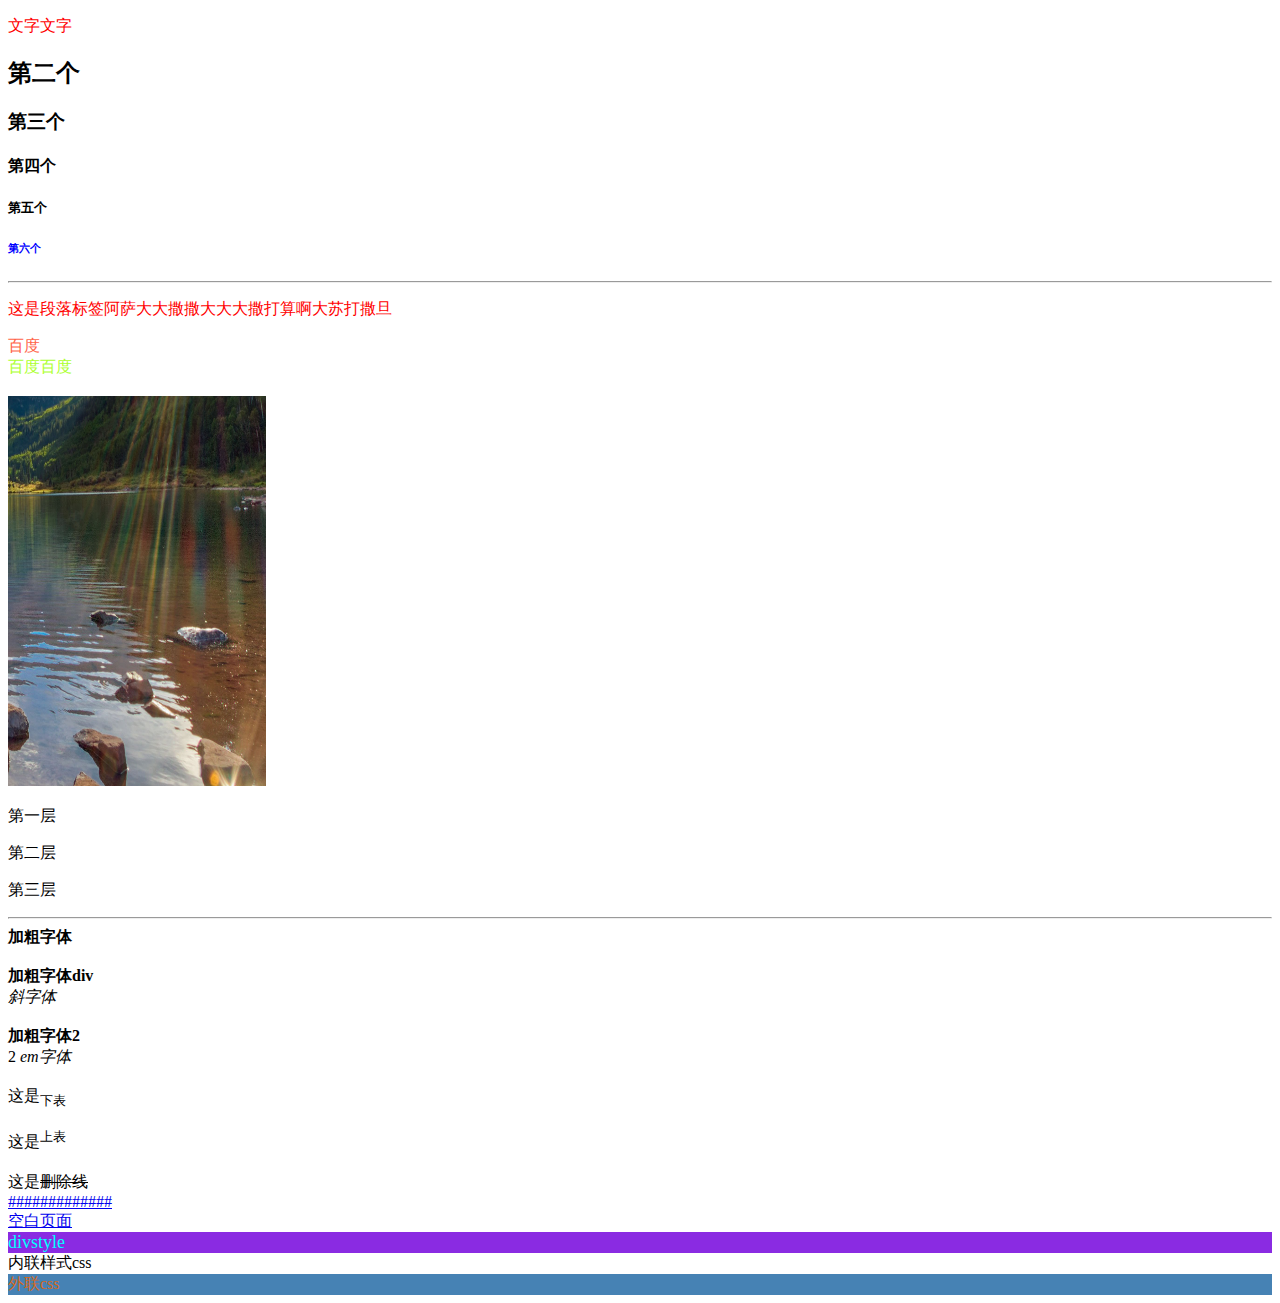
<file: index.html>
<!DOCTYPE html>
<html lang="en">

<head>
    <meta charset="UTF-8">
    <meta name="viewport" content="width=device-width, initial-scale=1.0">
    <title>三亚学院区块链2401</title>
    <link rel="stylesheet" href="./style.css">
    <style>
        .ppppp {
            color: red;
        }
        #cccc {
            color: blue;
        }
        .jiacudiv {
            font-weight:bold;
        }
        .baidu {
            color:greenyellow;
            text-decoration:none;
        }
        .nailiancss{
            color:red;
            background-color: chartreuse;
        }
    </style>
</head>

<body>
    <p class="linkstyle">文字文字</p>
    <!-- <h1>第一个</h1> -->
    <h2>第二个</h2>
    <h3>第三个</h3>
    <h4>第四个</h4>
    <h5>第五个</h5>
    <h6 id="cccc">第六个</h6>
    <hr>
    <p class="ppppp">这是段落标签阿萨大大撒撒大大大撒打算啊大苏打撒旦</p >
    <a href=" " target="_blank" title="百度百度三亚学院" style="color:tomato; text-decoration: none;">百度</a ><br>
    <a href="https://www.baidu.com" class="baidu">百度百度</a ><br>
    <br>
    <img src="./imgs/img11.png" alt="" width="258" height="390">
    <p>第一层
        <p>第二层
            <p>第三层</p >
        </p >
    </p >
    <hr>
    <b>加粗字体</b><br><br>
    <div class="jiacudiv">加粗字体div</div>
    <i>斜字体</i><br><br>
    <strong>加粗字体2</strong><br>2
    <em>em字体</em><br><br>
    这是<sub>下表</sub><br><br>
    这是<sup>上表</sup><br><br>
    这是<del>删除线</del><br>
    <a href="#">#############</a ><br>
    <a href="about:blank">空白页面</a>
    <div style= "font-size: large;color:  aqua;background-color:blueviolet;">divstyle</div>
    <!-- 常用的标签, a,img,p,div,spam,br,hr,strong -->
    <div class="neiliancss">内联样式css</div>
    <div class="wailiancss">外联css</div>
</body>

</html>
</file>
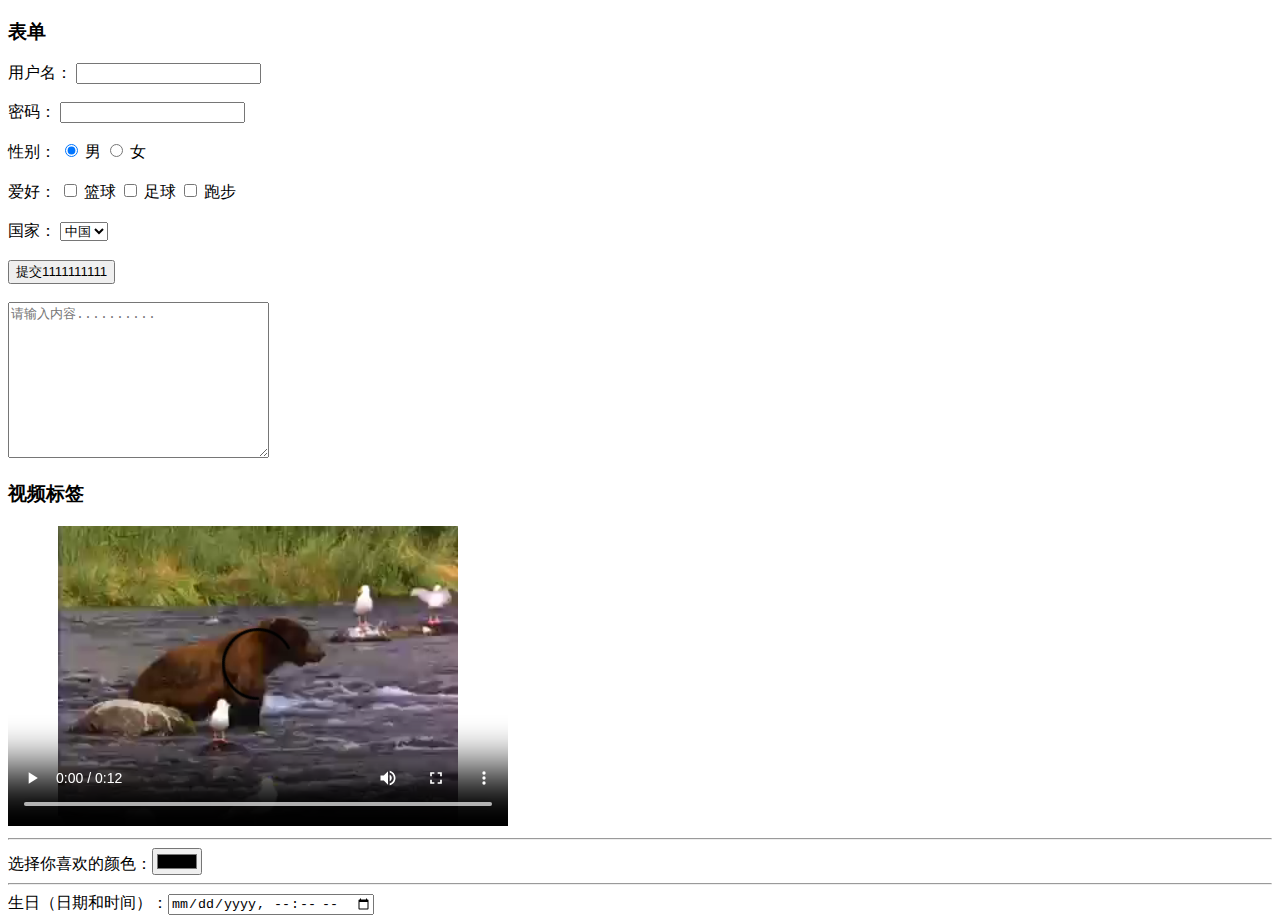
<file: biaodan.html>
<!DOCTYPE html>
<html lang="en">
<head>
    <meta charset="UTF-8">
    <meta name="viewport" content="width=device-width, initial-scale=1.0">
    <title>Document</title>
</head>
<body>
    <h3>表单</h3>
    <form action="/">
        <label for="name">用户名：</label>
        <input type="text" id="name" name="name" required>
        <br>
        <br>
        <label for="password">密码：</label>
        <input type="password" id="password" name="password" required>
        <br>
        <br>
        <label>性别：</label>
        <input type="radio" id="male" name="gender" value="male" checked>
        <label for="male">男</label>
        <input type="radio" id="female" name="gender" value="female">
        <label for="female">女</label>
        <br>
        <br>
        <label>爱好：</label>
        <input type="checkbox" id="hobby1" name="hobby" value="hobby1">
        <label for="hobby1">篮球</label>
        <input type="checkbox" id="hobby2" name="hobby" value="hobby2">
        <label for="hobby2">足球</label>
        <input type="checkbox" id="hobby3" name="hobby" value="hobby3">
        <label for="hobby3">跑步</label>
        <br>
        <br>
        <label for="country">国家：</label>
        <select name="country" id="country">
            <option value="cn">中国</option>
            <option value="us">美国</option>
            <option value="uk">英国</option>
        </select>
        <br>
        <br>
        <input type="submit" value="提交1111111111">
        <br>
        <br>
        <textarea name="aa" id="aa" rows="10" cols="30" placeholder="请输入内容.........."></textarea>
        <h3>视频标签</h3>
        <video width="500" height="300" controls>
            <source src="./imgs/movie.mp4" type="video/mp4">
        </video>
        <hr>
        选择你喜欢的颜色：<input type="color" name="favcolor">
        <hr>
        生日（日期和时间）：<input type="datetime-local" name="bdaytime">
    </form>
</body>
</html>
</file>
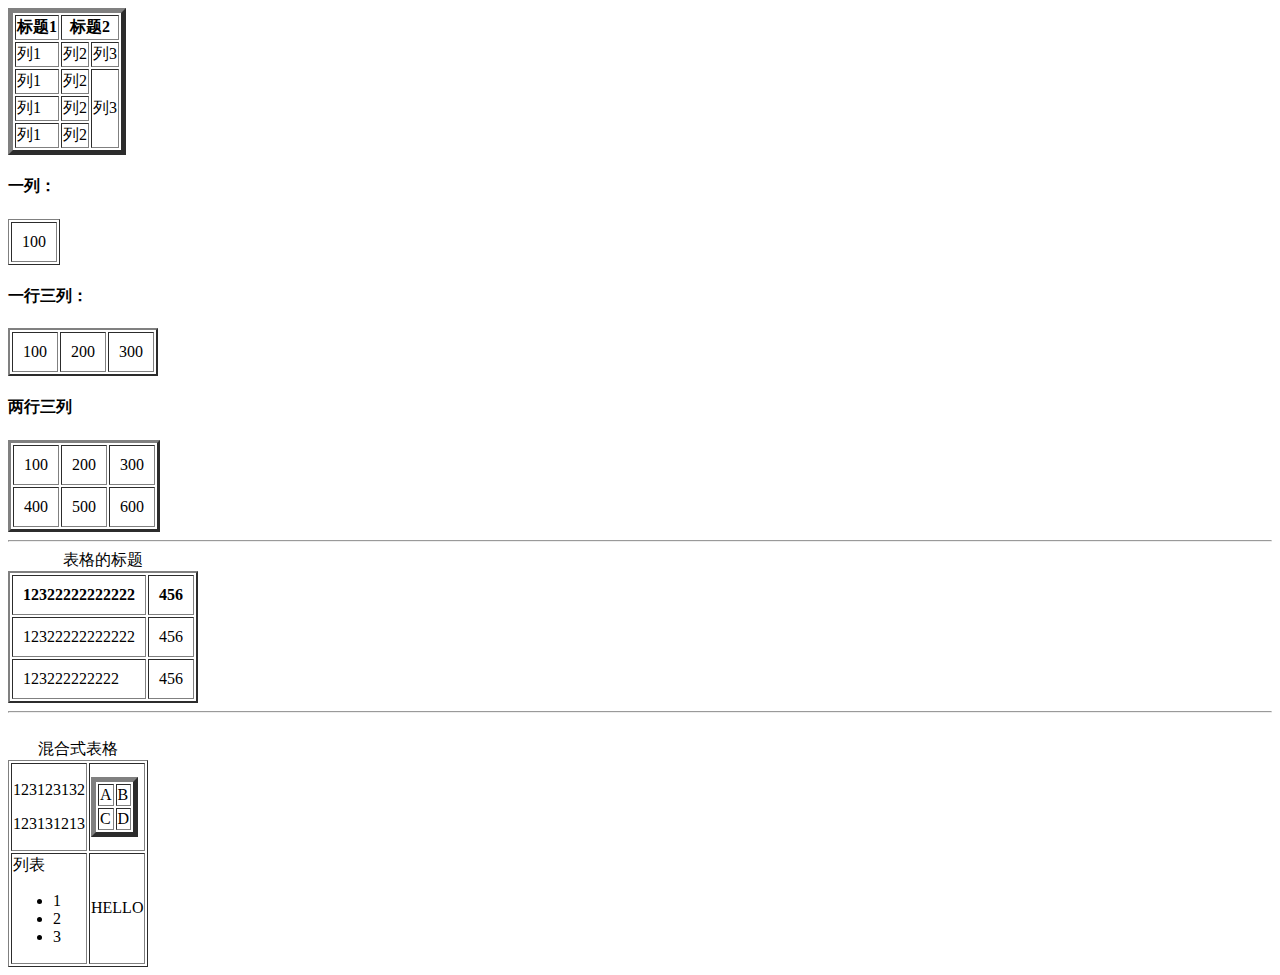
<file: biaoge.html>
<!DOCTYPE html>
<html lang="en">

<head>
    <meta charset="UTF-8">
    <meta name="viewport" content="width=device-width, initial-scale=1.0">
    <title>Document</title>
</head>

<body>
    <table border="5">
        <thead>
            <tr>
                <th>标题1</th>
                <th colspan="2">标题2</th>
            </tr>
        </thead>
        <tbody>
            <tr>
                <td>列1</td>
                <td>列2</td>
                <td>列3</td>
            </tr>
            <tr>
                <td>列1</td>
                <td>列2</td>
                <td rowspan="3">列3</td>
            </tr>
            <tr>
                <td>列1</td>
                <td>列2</td>
                <!-- <td >列3</td> -->
            </tr>
            <tr>
                <td>列1</td>
                <td>列2</td>
                <!-- <td >列3</td> -->
            </tr>
        </tbody>
    </table>
    <h4>一列：</h4>
    <table border="1" cellpadding="10">
        <tr>
            <td>100</td>
        </tr>
    </table>
    <h4>一行三列：</h4>
    <table border="2" cellpadding="10">
        <tr>
            <td>100</td>
            <td>200</td>
            <td>300</td>
        </tr>
    </table>

    <h4>两行三列</h4>
    <table border="3" cellpadding="10">
        <tr>
            <td>100</td>
            <td>200</td>
            <td>300</td>
        </tr>
        <tr>
            <td>400</td>
            <td>500</td>
            <td>600</td>
        </tr>
    </table>
    <hr>
    <table border="2" cellpadding="10">
        <caption>表格的标题</caption>
        <tr>
            <th>12322222222222</th>
            <th>456</th>
        </tr>
        <tr>
            <td>12322222222222</td>
            <td>456</td>
        </tr>
        <tr>
            <td>123222222222</td>
            <td>456</td>
        </tr>
    </table>
    <hr>
    <br>
    <table border="1">
        <caption>混合式表格</caption>
        <tr>
            <td>
                <p>123123132</p>
                <p>123131213</p>
            </td>
            <td>
                <table border="5">
                    <tr>
                        <td>A</td>
                        <td>B</td>
                    </tr>
                    <tr>
                        <td>C</td>
                        <td>D</td>
                    </tr>
        </tr>
    </table>
    </td>
    </tr>
    <tr>
        <td>列表
            <ul>
                <li>1</li>
                <li>2</li>
                <li>3</li>
            </ul>
        </td>
        <td>HELLO</td>
    </tr>
    </table>
</body>

</html>
</file>
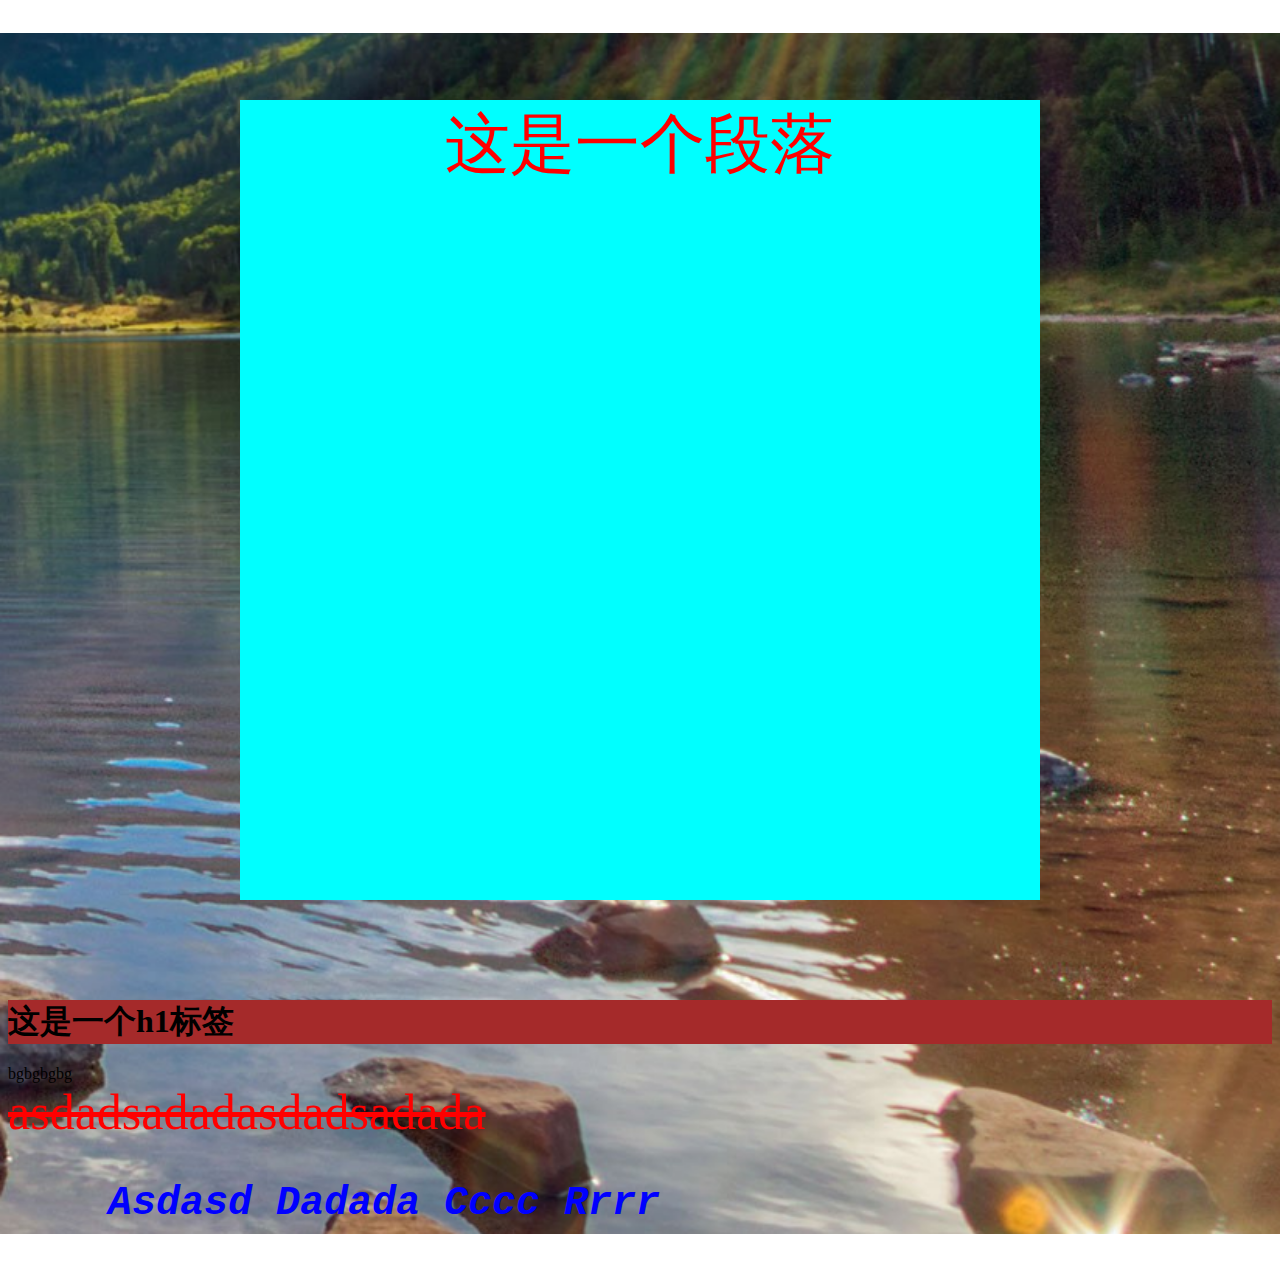
<file: css.html>
<!DOCTYPE html>
<html lang="en">

<head>
    <meta charset="UTF-8">
    <meta name="viewport" content="width=device-width, initial-scale=1.0">
    <title>Document</title>
    <!-- 外联样式css -->
    <link rel="stylesheet" href="./css.css">
    <!-- 内联样式 -->
    <style>
        /* * {
            margin: 0;
            padding: 0;
        } */

        body {
            /* background-color: #b0c4de; 
            background-image: url('./imgs/img11.png');
            background-repeat: no-repeat;
            background-position: bottom center; */
            /* background-size: cover; */
            background: url('./imgs/img11.png') center center no-repeat;
            background-size: 100%;
            /* background-attachment: fixed */
        }

        #pa1 {
            color: red;
            text-align: center;
        }

        .paa1 {
            font-size: 65px;
            background-color: aqua;
        }
    </style>
</head>
<body>
    <!-- 行内样式 -->
    <p id="pa1" class="paa1 pdd2" style="margin: 100px auto;">这是一个段落</p>
    <!-- 优先级：行内样式>内联样式>外部样式>浏览器默认样式 -->
    <h1>这是一个h1标签</h1>
    <div class="bgdiv">bgbgbgbg</div>
    <a href="https://www.baidu.com" class="baiduA" target="_blank">asdadsadadasdadsadada</a>
    <p class="zimu">asdasd dadada cccc rrrr</p>
</body>

</html>
</file>
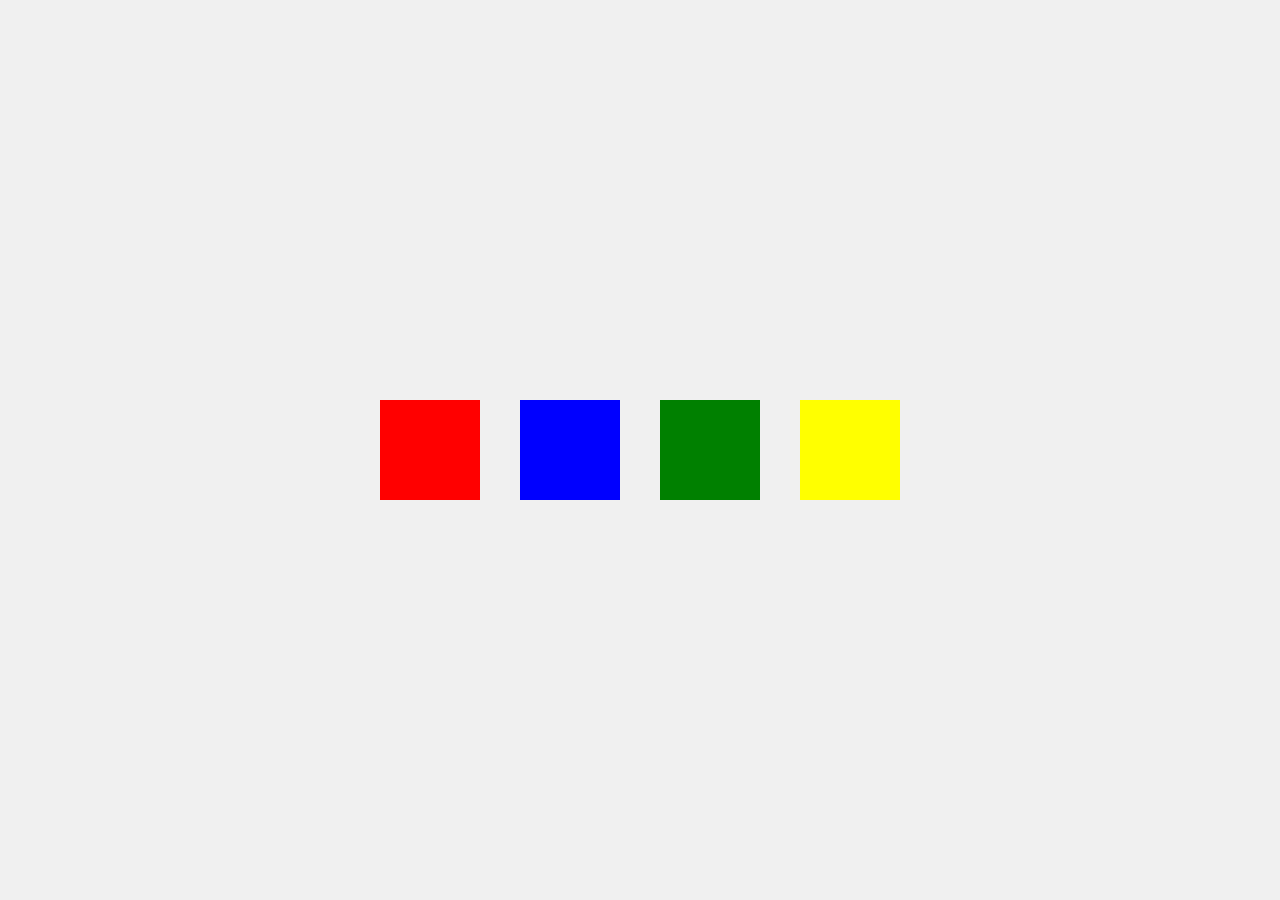
<file: css2d.html>
<!DOCTYPE html>
<html lang="en">
<head>
    <meta charset="UTF-8">
    <meta name="viewport" content="width=device-width, initial-scale=1.0">
    <title>Document</title>
    <style>
        body {
            display: flex;
            justify-content: center;
            align-items: center;
            height: 100vh;
            margin: 0;
            background-color: #f0f0f0;
        }
        .box {
            width: 100px;
            height: 100px;
            margin: 20px;
            transition: all 0.5s ease;
        }
        .translate {
            background-color: red;
        }
        .translate:hover {
            transform: translate(50px, 20px);
        }
        .rotate {
            background-color: blue;
        }
        .rotate:hover {
            transform: rotate(180deg);
        }
        .scale {
            background-color: green;
        }
        .scale:hover {
            transform: scale(2);
        }
        .skew {
            background-color: yellow;
        }
        .skew:hover {
            transform: skew(30deg, 30deg);
        }
    </style>
</head>
<body>
    <div class="box translate"></div>
    <div class="box rotate"></div>
    <div class="box scale"></div>
    <div class="box skew"></div>
</body>
</html>
</file>
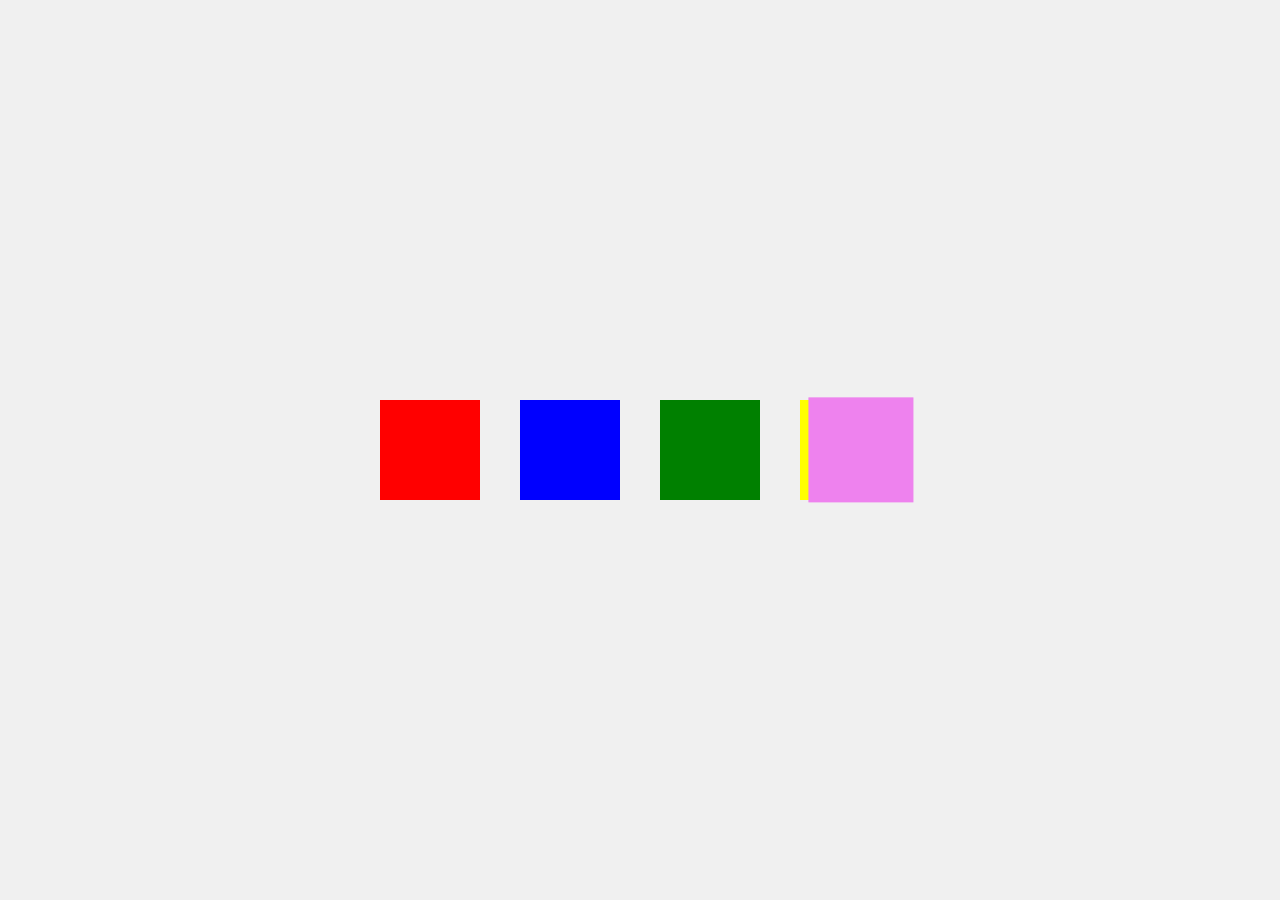
<file: css3d.html>
<!DOCTYPE html>
<html lang="en">
<head>
    <meta charset="UTF-8">
    <meta name="viewport" content="width=device-width, initial-scale=1.0">
    <title>Document</title>
    <style>
        body {
            display: flex;
            justify-content: center;
            align-items: center;
            height: 100vh;
            margin: 0;
            background-color: #f0f0f0;
            perspective: 1000px;
        }
        .box {
            width: 100px;
            height: 100px;
            margin: 20px;
            transition: transform 1s ease;
        }
        .translate3d {
            background-color: red;
        }
        .translate3d:hover {
            transform: translate3d(50px, 20px, 100px);
        }
        .rotate3d {
            background-color: blue;
        }
        .rotate3d:hover {
            transform: rotate3d(1, 1, 1, 180deg);
        }
        .scale3d {
            background-color: green;
        }
        .scale3d:hover {
            transform: scale3d(2, 2, 2);
        }
        .perspective {
            background-color: yellow;
            transform-style: preserve-3d;
        }
        .perspective div {
            position: absolute;
            width: 100%;
            height: 100%;
            background-color: violet;
            transform: translateZ(50px);
        }
        .perspective:hover {
            transform: rotateX(90deg) rotatex(90deg);
        }
    </style>
</head>
<body>
    <div class="box translate3d"></div>
    <div class="box rotate3d"></div>
    <div class="box scale3d"></div>
    <div class="box perspective">
        <div></div>
    </div>
</body>
</html>
</file>
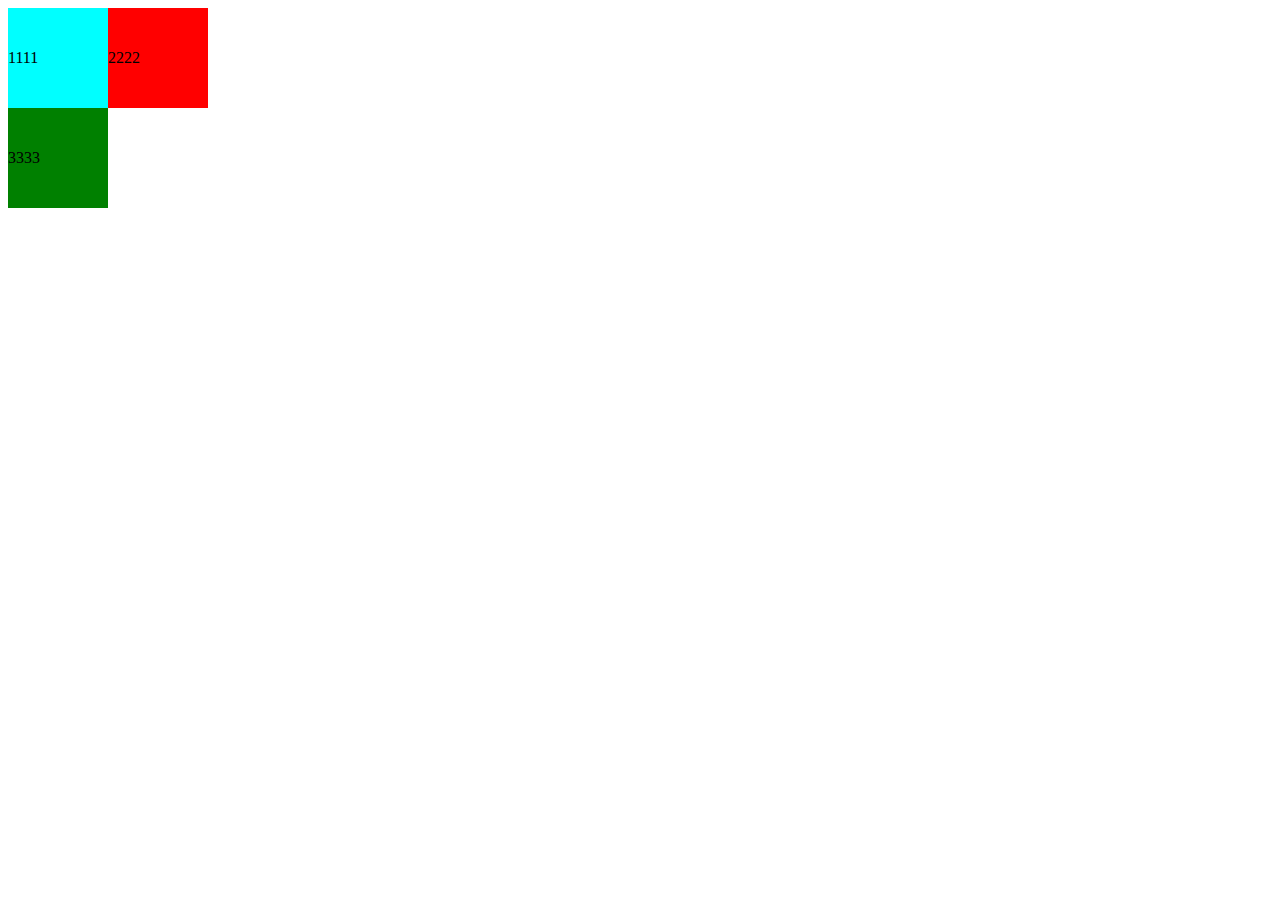
<file: flex.html>
<!DOCTYPE html>
<html lang="en">
<head>
    <meta charset="UTF-8" />
    <meta name="viewport" content="width=device-width, initial-scale=1.0" />
    <title>Document</title>
    <style>
      .wrapper {
        display: flex;
        width: 200px;
        /* flex-direction: column; */
        /* justify-content: center; */
        justify-content: flex-start;
        flex-wrap: wrap;
        /* align-items: center; */
        /* align-content: center; */
      }
      .box1 {
        background-color: aqua;
        width: 100px;
        height: 100px;
        display: flex;
        align-items: center;
      }
      .box2 {
        background-color: red;
        width: 100px;
        height: 100px;
        display: flex;
        align-items: center;
      }
      .box3 {
        background-color: green;
        width: 100px;
        height: 100px;
        display: flex;
        align-items: center;
      }
    </style>
</head>
<body>
  <div class="wrapper">
    <div class="box1">1111</div>
    <div class="box2">2222</div>
    <div class="box3">3333</div>
  </div>
</body>
</html>
</file>
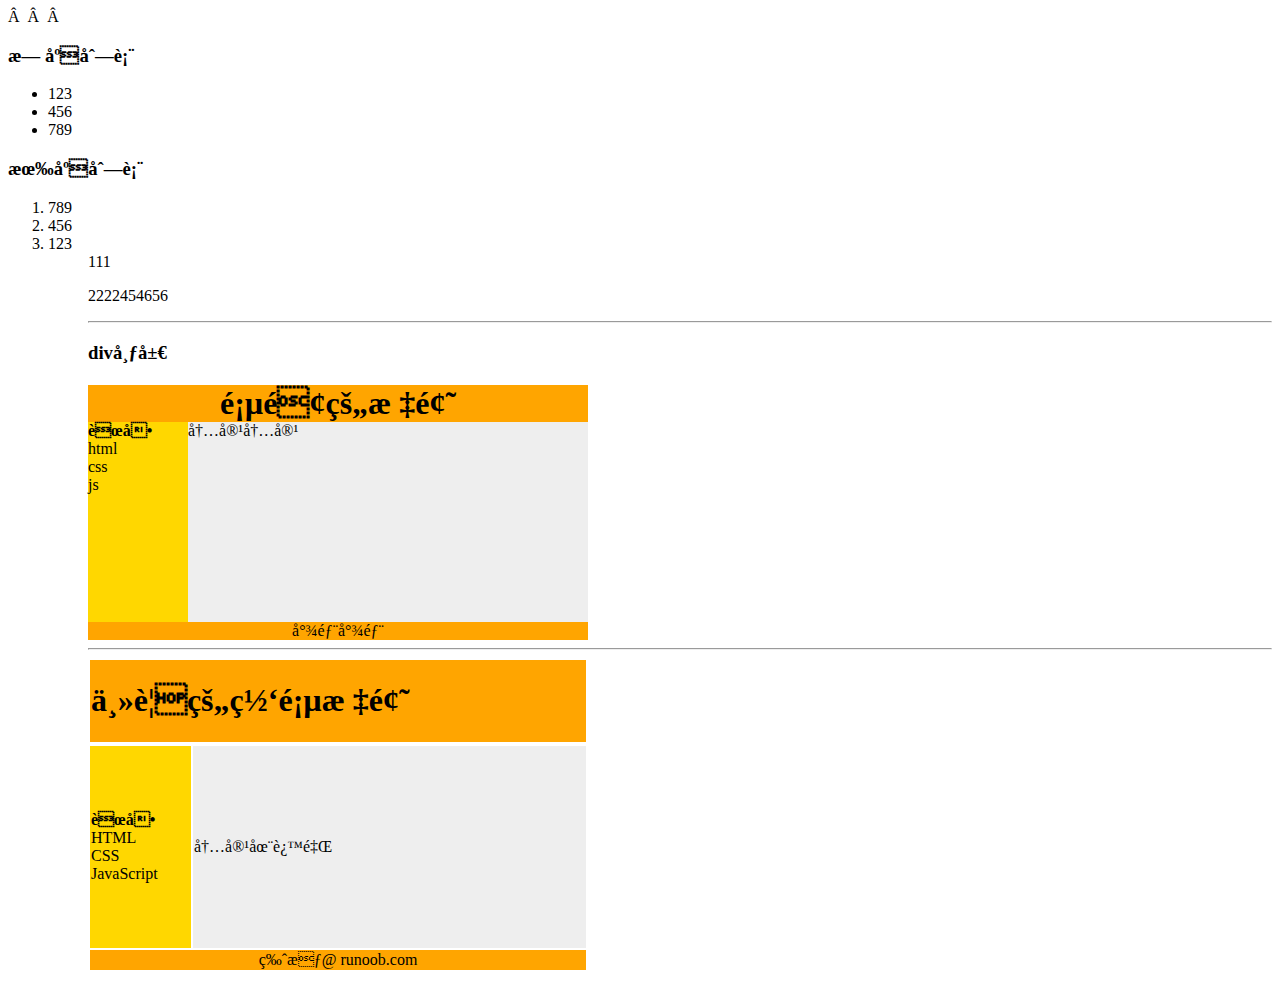
<file: liebiao.html>
<!DOCTYPE html>
<html lang="en">

<head> 
    <meta charset="UTF-8"> 
    <meta name="viewport" content="width=device-width, initial-scale=1.0">
    <title>Ducument</title> 
</head>

<body>
    <h3>无序列表</h3>
    <ul>
        <li>123</li>
        <li>456</li>
        <li>789</li>
    </ul>
    <h3>有序列表</h3>
    <ol>
        <li>789</li>
        <li>456</li>
        <li>123</li>
    <ol>
    <div>111</div>
    <p>2222<span>454656</span></p>

    <hr>
    <h3>div布局</h3>
    <div id="container" style="width: 500px">
        <div id="header" style="background-color:#ffa500; text-align: center;">
            <h1 style="margin-bottom:0;">页面的标题</h1>
        </div>
        <div id="menu" style="background-color:#ffd700; height:200px;width: 100px;float: left;">
            <b>菜单</b><br>
            html<br>
            css<br>
            js
        </div>
        <div id="content" style="background-color:#eeeeee;height:200px;width:400px;float:left;">内容内容</div>
        <div id="footer" style="background-color:#ffa500;clear:both;text-align:center;">尾部尾部</div>
</div>
<hr>
<table width="500" border="0">
        <tr>
            <td colspan="2" style="background-color:#FFA500;">
                <h1>主要的网页标题</h1>
            </td>
        <tr>

        <tr>
            <td style="background-color:#FFD700;width:100px;">
                <b>菜单</b><br>
                HTML<br>
                CSS<br>
                JavaScript
            </td>
            <td style="background-color:#eeeeee;height:200px;width:400px;">
                内容在这里</td>
        </tr>

        <tr>
            <td colspan="2" style="background-color:#FFA500;text-align:center;">
                版权@ runoob.com</td>
        </tr>
    </table>

</body>

</html>
</file>
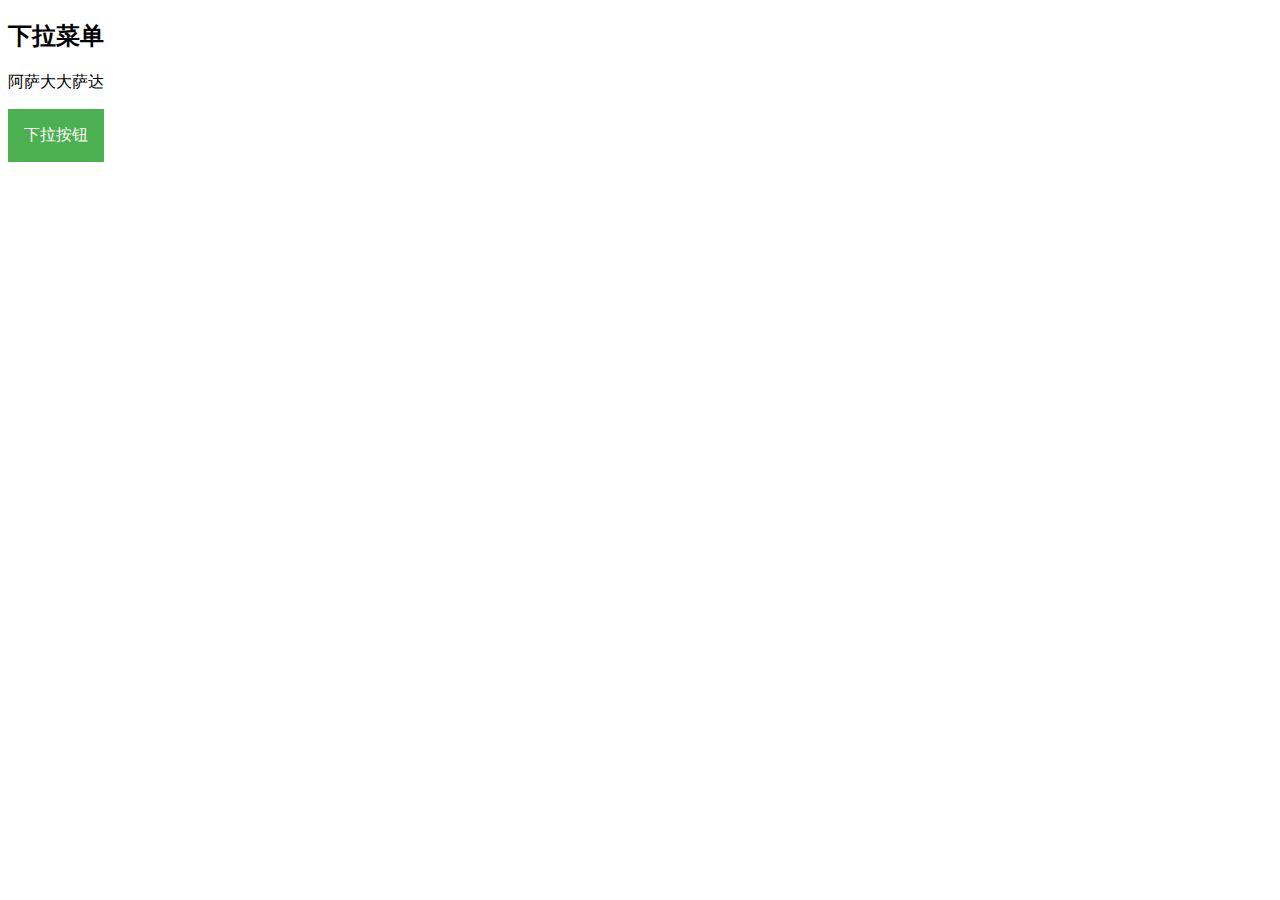
<file: xialacaidan.html>
<!DOCTYPE html>
<html lang="en">

<head>
    <meta charset="UTF-8">
    <meta name="viewport" content="width=device-width, initial-scale=1.0">
    <title>Document</title>
    <style>
        .dropdown {
            position: relative;
            display: inline-block;
        }
        .dropbtn {
            background-color: #4CAF50;
            color: white;
            padding: 16px;
            font-size: 16px;
            border: none;
            cursor: pointer;
        }
        .dropdown-content {
            position: absolute;
            background-color: #f9f9f9;
            min-width: 160px;
            box-shadow: 0px 8px 16px 0px rgba(0, 0, 0, 0.2);
            display: none;
            z-index: 1;
        }
        .dropdown-content a {
            color: black;
            padding: 12px 16px;
            text-decoration: none;
            display: block;
        }
        .dropdown-content a:hover {
            background-color: #f1f1f1;
            color: seagreen;
        }
        .dropdown:hover .dropdown-content {
            display: block;
        }
        .dropdown:hover .dropbtn {
            background-color: red;
            color: blue;
        }
    </style>
</head>

<body>
    <h2>下拉菜单</h2>
    <p>阿萨大大萨达</p >

    <div class="dropdown">
        <button class="dropbtn">下拉按钮</button>
        <div class="dropdown-content">
            <a href=" " class="aaa">链接1</a >
            <a href="#" class="aaa">链接2</a >
            <a href="#" class="aaa">链接3</a >
        </div>
    
    </div>

</body>

</html>
</file>
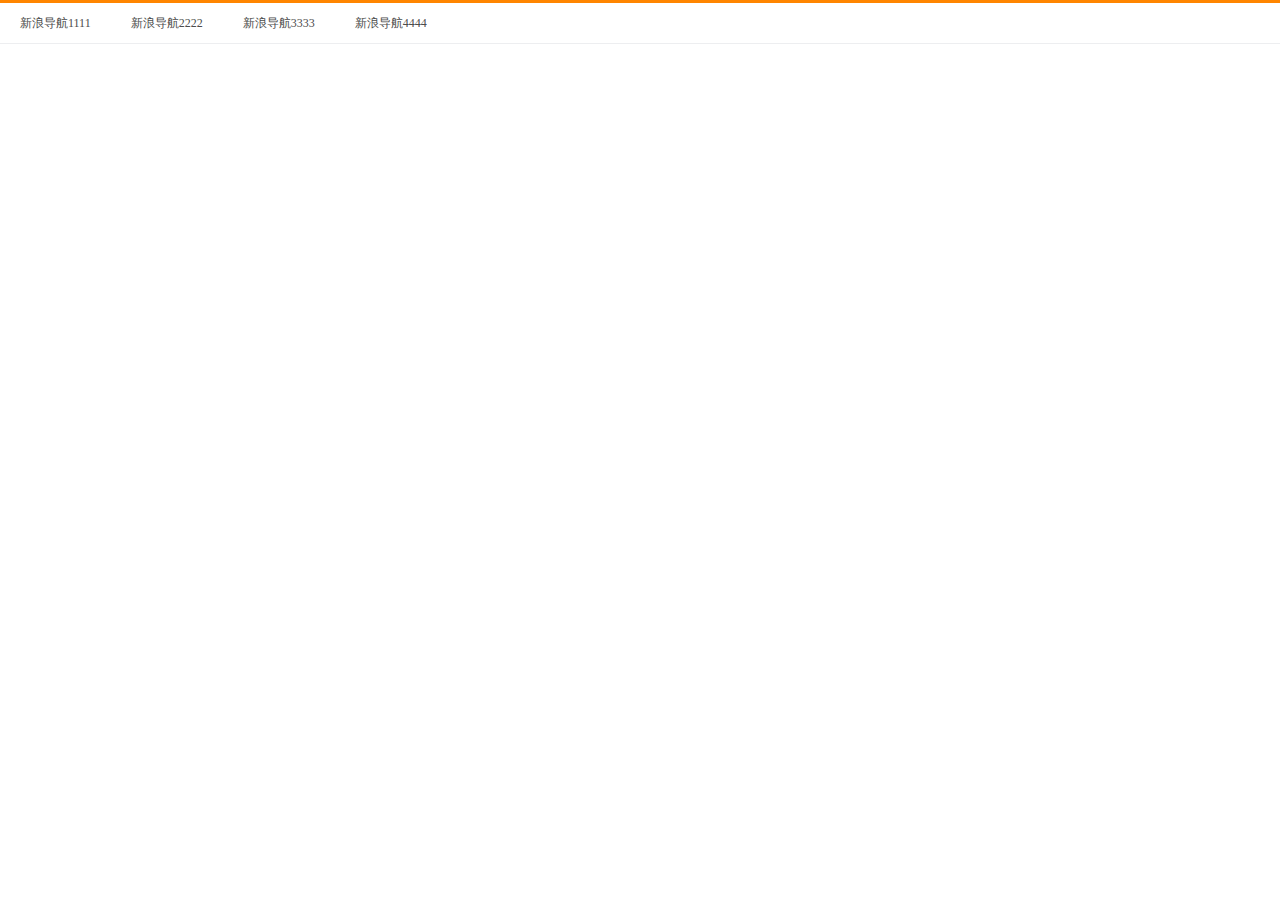
<file: xinlangdaohanglan.html>
<!DOCTYPE html>
<html lang="en">

<head>
    <meta charset="UTF-8">
    <meta name="viewport" content="width=device-width, initial-scale=1.0">
    <title>Document</title>
    <style>
        * {
            margin: 0;
            padding: 0;
        }
        .box {
            height: 40px;
            border-top: 3px solid #ff8500;
            border-bottom: 1px solid #edeef0;
        }
        .box a {
            height: 40px;
            padding: 0 20px;
            color: #4c4c4c;
            text-decoration: none;
            text-align: center;
            line-height: 40px;
            font-size: 12px;
            display: inline-block;
        }
        .box a:hover {
            background-color: #edeef0;
            color: #ff8400;
        }
    </style>
</head>

<body>
    <div class="box">
        <a href="https://www.sina.com.cn" target="_blank">新浪导航1111</a><a herf="https://www.sina.com.cn"
            target="_blank">新浪导航2222</a><a herf="https://www.sina.com.cn"target="_blank">新浪导航3333</a><a
            href="https://www.sina.com.cn" target="_blank">新浪导航4444</a>
    </div>

</body>

</html>
</file>
<file: style.css>
.linkstyle{
    color:red;
}
.wailiancss{
    color:chocolate;
    background-color: steelblue;
}
</file>
<file: css.css>
.pdd2 {
    width: 800px;
    height: 800px;
}

h1 {
    color: black;
    background-color: brown;
}

.baiduA {
    color: red;
    font-size: 50px;
    text-decoration: none;
    /* text-decoration: overline; */
    text-decoration: line-through;
}
.baiduA:hover {
    color: green;
    text-decoration: underline;
}
.baiduA:active {
    color: yellow;
}

.zimu {
    color: blue;
    font-size: 40px;
    text-indent: 100px;
    /* text-transform: uppercase; */
    text-transform: capitalize;
    font-family: "Courier New", Courier, monospace;
    font-style: italic;
    font-weight: bold;
}
</file>
